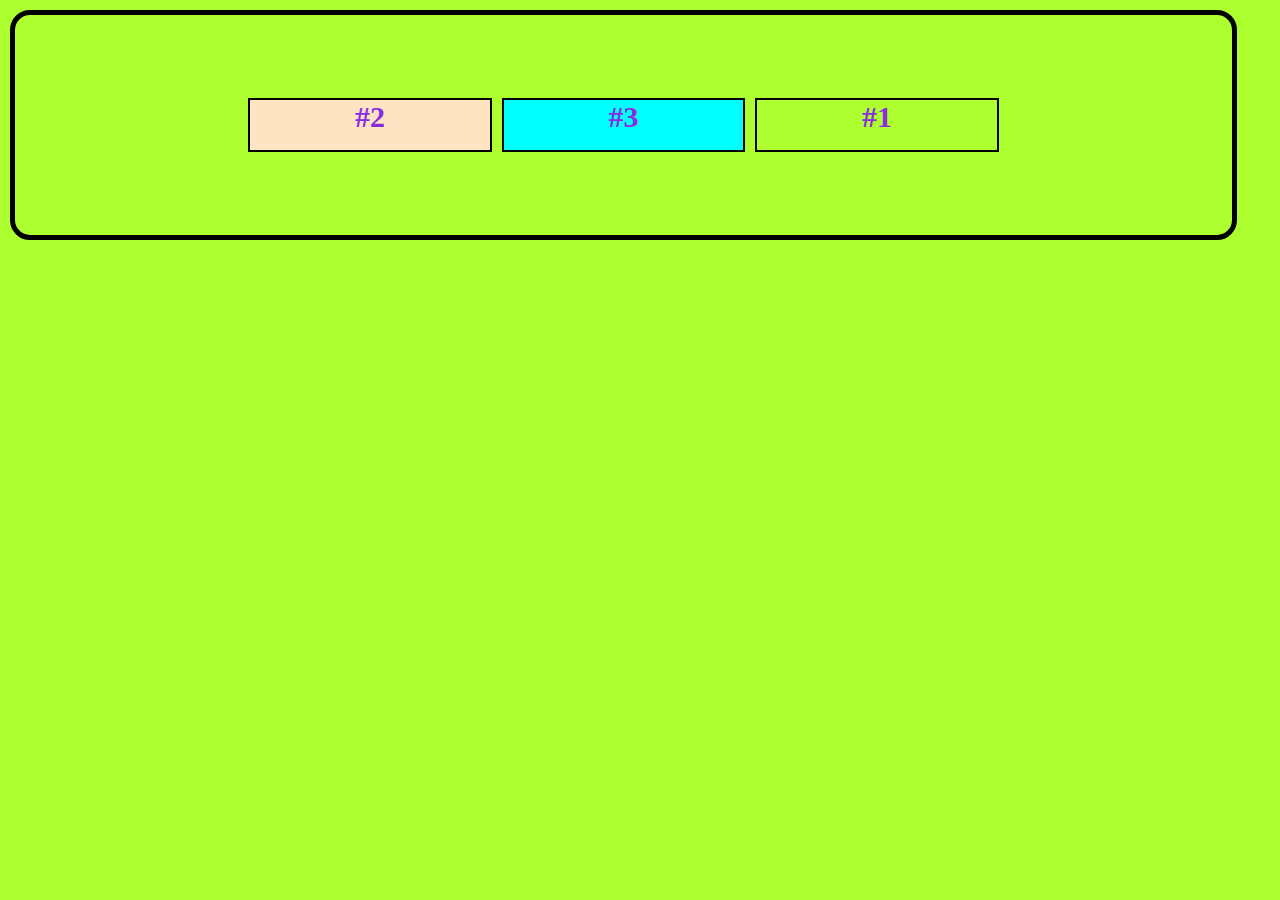
<file: HTML/box.html>
<!DOCTYPE html>
<html lang="en">
<head>
    <meta charset="UTF-8">
    <meta name="viewport" content="width=device-width, initial-scale=1.0">
    <link rel="stylesheet" href="../css/style_flex.css">
    <title>FlexBox</title>
</head>
<body>
    <div class="container">
        <div class="element" id="one">#1</div>
        <div class="element" id="two">#2</div>
        <div class="element" id="three">#3</div>
        <!-- <div class="element" id="">#4</div> -->
        <!-- <div class="element" id="">#5</div> -->
    </div>
</body>
</html>
</file>
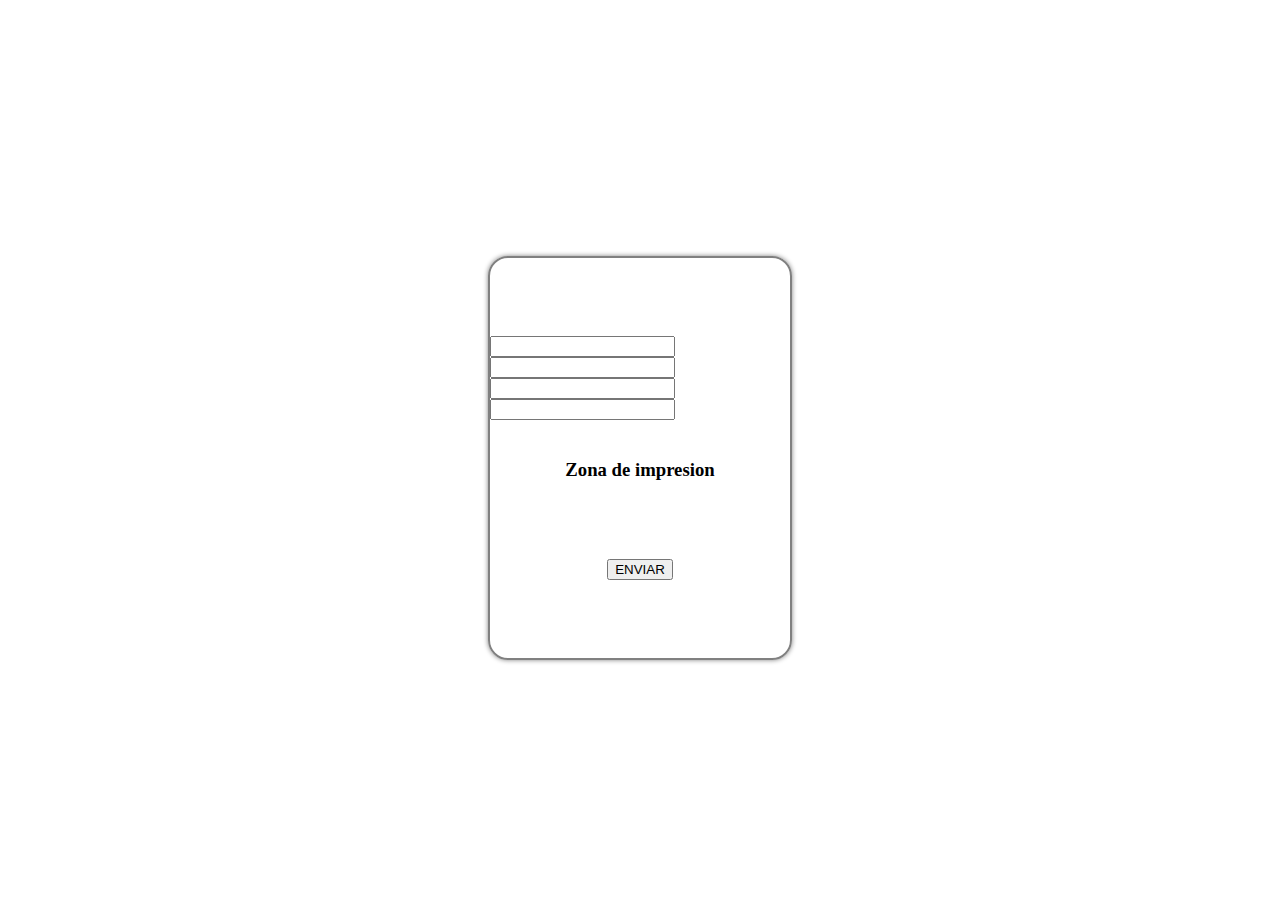
<file: HTML/ochurus.html>
<!DOCTYPE html>
<html lang="en">
<head>
    <meta charset="UTF-8">
    <meta http-equiv="X-UA-Compatible" content="IE=edge">
    <meta name="viewport" content="width=device-width, initial-scale=1.0">
    <title>ejercicios</title>
</head>
<style>
     body{
            display: flex;
            height: 100vh;
            justify-content: center;
            align-items: center;
     }

     .container{
        height: 400px;
        width: 300px;
        display: flex;
        justify-content: center;
        border-radius: 20px;
        border: 2px solid gray;
        box-shadow: 0 0 5px gray;
        flex-direction: column;
        gap: 20px;
        align-items: center;
     }

</style>
<body>
    <div class="container">
        <div class="row">
            <input type="text" id="caja_uno">
            <input type="text" id="caja_dos">
            <input type="text" id="caja_tres">
            <input type="text" id="caja_cuatro">
        </div>
        <h3>Zona de impresion</h3>
        <div id="print_name"></div>
        <!-- <div id="tablas"></div> -->
        <div id="cant"></div>
        <button onclick="enviar()">ENVIAR</button>
    </div>
    <script>

        // TABLAS
        // function enviar(){
        //     let caja_uno = document.getElementById("caja_uno").value;
        //     let caja_dos = document.getElementById("caja_dos").value;
        //     let concat = caja_uno + caja_dos;
        //     document.getElementById("print_name").innerText = caja_uno + " " + caja_dos;
        //     document.getElementById("cant").innerText = "Tiene "+ concat.length+ " caracteres";
        //     let cadena="";
        //     for(let i = 1; i <=20; i++){
        //         // cadena += `| ${concat.length} x ${i} = ${concat.length*i} /n `;
        //         cadena += concat.length + " x "+ i +" = " (concat.length*i);
        //     }
        //     document.getElementById("tablas").innerText = cadena;

        // }


            // NOMBRE
        // function enviar(){
        // let caja_uno = document.getElementById("caja_uno").value;
        // let caja_dos = document.getElementById("caja_dos").value;
        // let caja_tres = document.getElementById("caja_tres").value;
        // let caja_cuatro = document.getElementById("caja_cuatro").value;
        // let concat = caja_uno + caja_dos + caja_tres + caja_cuatro;
        // document.getElementById("print_name").innerText = caja_uno + " " + caja_dos + " " +caja_tres + " " + caja_cuatro;
        // document.getElementById("cant").innerText = "Tiene "+ concat.length+ " caracteres";
        // let letra;
        // let frase = ""; 
        // for(let i = 0; i<concat.length;i++){
        //     letra = concat.charAt(i);
        //     frase+= letra + " = "+ (i+1) + "\n";
        // }
        // document.getElementById("print_name").innerText = frase;
        // }

        // PARES E IMPARES
        // function enviar(){
        // let caja_uno = document.getElementById("caja_uno").value;
        // let caja_dos = document.getElementById("caja_dos").value;
        // let concat = caja_uno + caja_dos;
        // let cadena = "";
        // for(let i= caja_uno ;i<= caja_dos;i++){
        //     if(i%2 == 0){
        //         cadena += i +" es par "+ "\n";
        //     }
        // }
        // document.getElementById("print_name").innerText = cadena;
        // }

        // QUITAR LETRAS
        // function enviar(){
        // let caja_uno = document.getElementById("caja_uno").value;
        // let caja_dos = document.getElementById("caja_dos").value;
        // let acco = 0;
        // let text = "";
        // for(let i=0 ;i<= caja_uno.length;i++){
        //     if(caja_uno.charAt(i) == caja_dos){
        //         // text += "*";
        //         acco++;
        //     }
        //     else{
        //         text += caja_uno.charAt(i);
        //     }
        // }
        // document.getElementById("print_name").innerText = "hay "+ acco + " letras . su texto sin la letra es:"+text ;
        // }
    </script>

</body>
</html>
</file>
<file: css/style_flex.css>
*{
    margin: 0;
    padding: 0;
}

body{
    padding: 10px;
    background-color: #adff2f;
}
.container{
    width: 95%;
    border: 5px solid #000;
    border-radius: 20px;
    padding: 10px;
    box-shadow: 0 0 10px #adff2f;
    display: flex;
    /* flex-direction:row-reverse; */
    justify-content: center;

    height: 200px;
    align-items: center;
    /* align-content: center; */
}


.element{
    background-color: aqua;
    height: 50px;
    width: 20%;
    color: blueviolet;
    font-size: 30px;
    font-weight: 700;
    border: 2px solid #000;
    margin: 5px;
    text-align: center;
}

#one{
    background-color: greenyellow;
    order: 3;
}

#two{
    background-color:bisque;
    order: 1;

}

#three{
    order: 2;
}
@media screen and (max-width:1200px){
    body{
        background-color:red;
    }
    .element{
        border: 5px solid greenyellow;
    }
} 
@media screen and (max-width:800px){
    body{
        background-color:blue;
    }
    .element{
        border: 5px solid red;
    }
}
</file>
